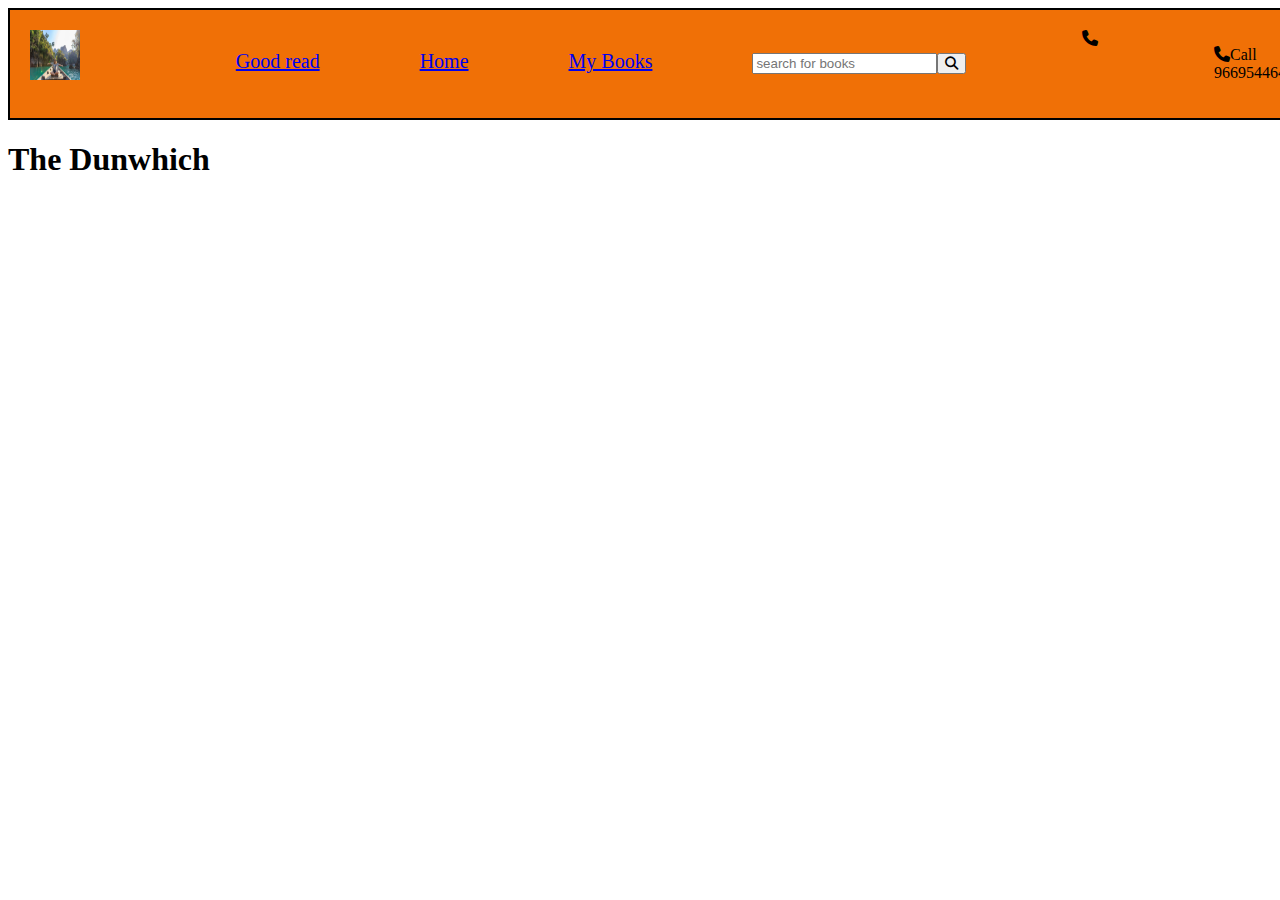
<file: thedunwich.html>
<!DOCTYPE html>
<html lang="en">
<head>
    <meta charset="UTF-8">
    <meta name="viewport" content="width=device-width, initial-scale=1.0">
    <title>Document</title>
<link rel="stylesheet" href="style.css">
    <link rel="stylesheet" href="https://cdnjs.cloudflare.com/ajax/libs/font-awesome/6.7.2/css/all.min.css" 
    integrity="sha512-Evv84Mr4kqVGRNSgIGL/F/aIDqQb7xQ2vcrdIwxfjThSH8CSR7PBEakCr51Ck+w+/U6swU2Im1vVX0SVk9ABhg=="
    crossorigin="anonymous" referrerpolicy="no-referrer" />
</head>
<body >
    <header id="navbar">
       <img src="pexels-te-lensfix-380994-1371360.jpg" alt="logo" width="50px" height="50px">
       <nav >
    
        <ul>
            <li><a href="#">Good read</a></li>
            <li><a href="#">Home</a></li>
            <li><a href="#">My Books</a></li>
            <div><input type="text" placeholder="search for books" id="search-btn"><button><i class="fa-solid fa-magnifying-glass"></i></button></div>
        </ul>
       </nav>

       <div class="contact">
        <div></div><i class="fa-solid fa-phone"></i></div>
        <div><p><i class="fa-solid fa-phone"></i>Call <br>9669544646</p></div>
       </div>
    </header>
    <h1>The Dunwhich</h1>
    <P></P>
    
</body>
</html>
</file>
<file: style.css>
#navbar{
    width: 100%;
    /* width: 1450px; */
    border: 2px solid black;
    background-color: rgb(240, 112, 6);
    display: flex;
    justify-content: space-between;
    padding: 20px;
    text-decoration: none;
}
#navbar nav ul{
    display: flex;
    gap: 100px;
    list-style-type: none;
    font-size: 20px;
    /* font-style: italic; */
    /* justify-content: space-between; */

}
.contact{
    display: flex;
    justify-content: center;
    /* gap: right 20px; */
}
.image{
    width: 100px;
    height: auto;
    display: flex;
    justify-content: center;
    align-items: center;
    /* transition: ; */

}
.h1 {
    width: 1450px;
    font-size: 20px;

    /* height: 40px; */
    color: tomato;
    text-align: center;
    /* background-color: rgb(235, 110, 8); */
}
/* .image1{
    width: 1000px;
    /* height: 200px; */
    /* display: flex ; */
    /* justify-content: center ;  */
/* } */
.container{
    display:grid ;
    grid-template-columns: repeat(3, 1fr);
    gap: 40px;
    width: 100%;
    height: 600px;
    /* border: 2px solid black; */
    /* width: 200px;
    height: 400px; */
}
.box1 {
    background-image:;
    border: 1px solid black;
    width: 500px;
} 
.para1{
    
    font-size: 30px;
    font-family: 'Times New Roman', Times, serif;
    text-align: center;
}
.container1{
    display: grid;
    grid-template-columns: repeat(3, 1fr); 
    /* gap: 20px;
/* 
    }
.box12{
    height: 2px;
    width: 1px;
}     */}
</file>
